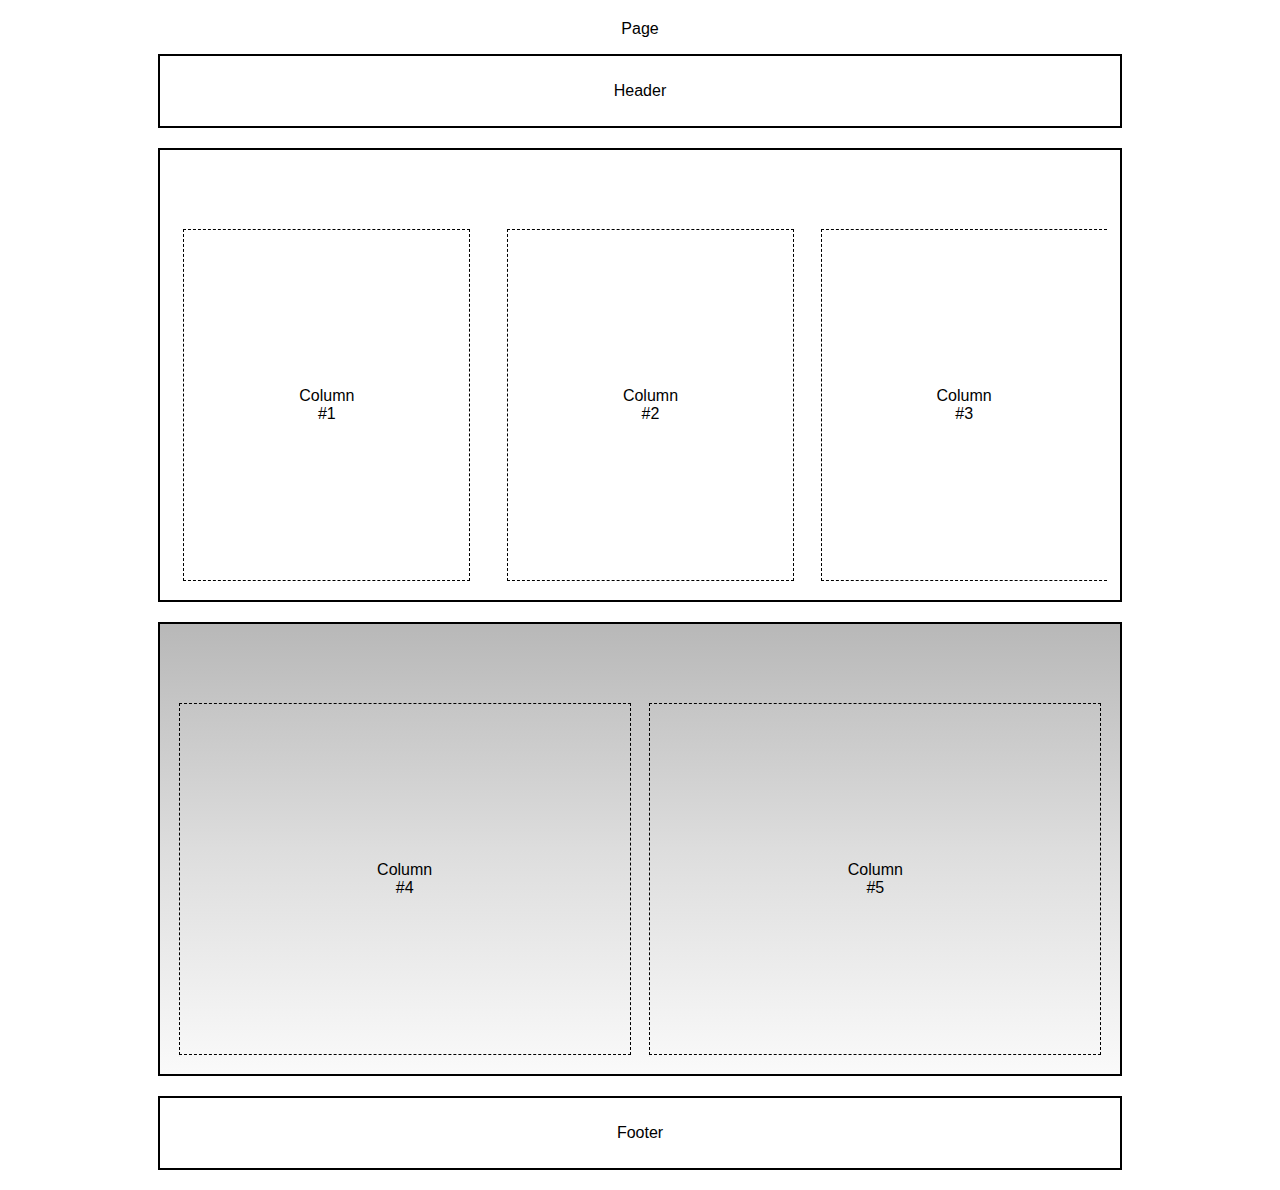
<file: index.html>
<html lang="en"><head>
</head>
<link rel="stylesheet" type="text/css" href="style.css" media="screen"/>
    <body class="body">

        <p class="page">Page</p>

            <div class="header margin d-flex"> 
                <div>Header</div>
            </div>

            <div class="into-content margin d-flex">
                <div class="column d-flex">Column <br>#1</div>
                <div class="column d-flex">Column <br>#2</div>
                <div class="column-3 d-flex">Column <br>#3</div>
            </div>

            <div class="dynamic-content margin d-flex">   
                <div class="columns-dc d-flex">Column <br>  #4</div>
                <div class="columns-dc d-flex">Column <br>  #5</div>
            </div>

            <div class="footer margin d-flex"> 
                Footer
            </div>
        
    </body>
</html>
</file>
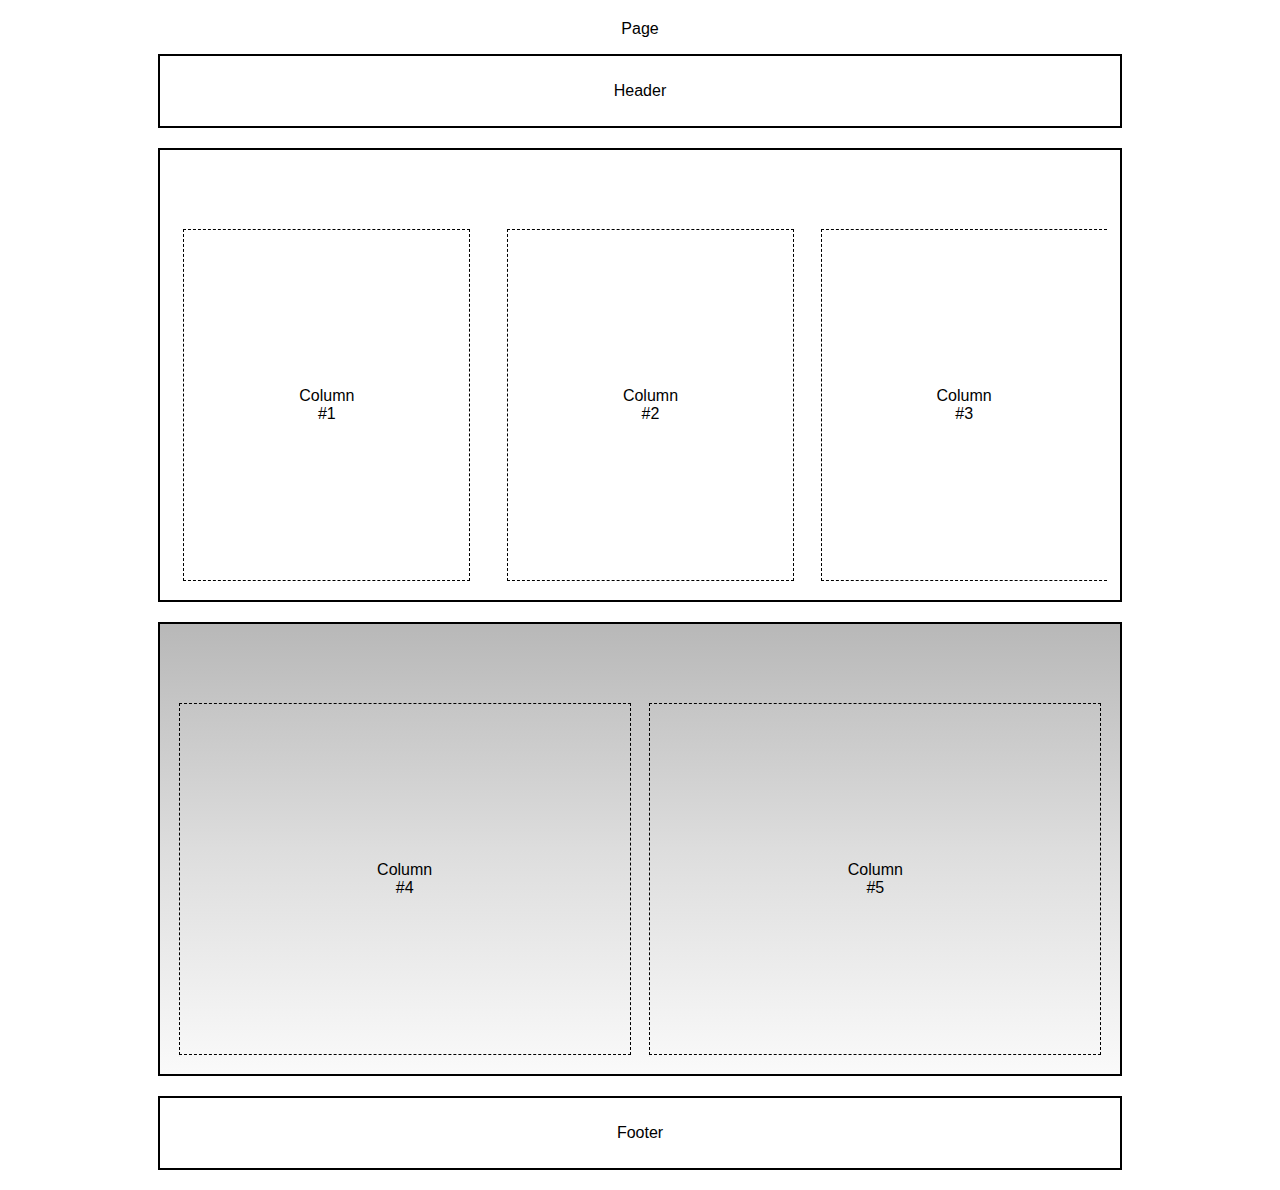
<file: Wireframe_1/index.html>
<html lang="en"><head>
</head>
<link rel="stylesheet" type="text/css" href="style.css" media="screen"/>
    <body class="body">

        <p class="page">Page</p>

            <div class="header margin d-flex"> 
                <div>Header</div>
            </div>

            <div class="into-content margin d-flex">
                <div class="column d-flex">Column <br>#1</div>
                <div class="column d-flex">Column <br>#2</div>
                <div class="column-3 d-flex">Column <br>#3</div>
            </div>

            <div class="dynamic-content margin d-flex">   
                <div class="columns-dc d-flex">Column <br>  #4</div>
                <div class="columns-dc d-flex">Column <br>  #5</div>
            </div>

            <div class="footer margin d-flex"> 
                Footer
            </div>
        
    </body>
</html>
</file>
<file: style.css>
.column {
    width: 285px;
    height: 350px;
    border: dashed 1px black;
    margin-left: 10px;
    margin-top: 60px;
    align-items: center;
    align-content: center;
    flex-flow: row wrap;
    justify-content: center;
}

.column-3 { 
    width: 285px;
    height: 350px;
    border: dashed 1px black;
    border-right: none;
    margin-top: 60px;
    align-items: center;
    align-content: center;
    flex-flow: row wrap;
    justify-content: center;  
}

.body{
    text-align: center;
    font-family: Helvetica;
}
.page {
    text-align: center;   
    margin-top: 20px;    

}

.header {
    justify-content: center;
    width: 960px;
    height: 70px;
    border: solid 2px black;
    align-items: center;
    align-content: center;
    flex-flow: row wrap;
    margin-bottom: 20px;
}

.into-content {
    justify-content: space-around;
    width: 960px;
    height: 450px;
    border: solid 2px black;
    flex-direction: row;
    align-items: center;
    align-content: center;
    margin-bottom: 20px;   
}

.dynamic-content {
    justify-content: space-evenly;
    width: 960px;
    height: 450px;
    border: solid 2px black;
    flex-direction: row;
    align-items: center;
    margin-bottom: 20px;
    background: rgb(184,184,184);
    background: linear-gradient(180deg, rgba(184,184,184,1) 0%, rgba(221,221,221,1) 50%, rgba(250,250,250,1) 100%, rgba(0,212,255,1) 100%);
}

.columns-dc {
    width: 450px;
    height: 350px;
    border: dashed 1px black;
    margin-top: 60px;
    align-items: center;
    align-content: center;
    flex-flow: row wrap;
    justify-content: center;
    
}

.d-flex { 
    display: flex;
}
.margin {
    margin: 0 auto 20px auto;
}

.footer {
    justify-content: center;
    width: 960px;
    height: 70px;
    border: solid 2px black;
    align-items: center;
    align-content: center;
    flex-flow: row wrap;
}

@media screen and (max-width: 900px) {
    .header {
       width: auto;
    }
    .into-content {
        width: auto;
        height: auto;
        flex-flow: column wrap;
    }
    .column {
        width: 90%;
    }
    .column-3{
        width: 90%;
        border-right: dashed 1px black;
        border-bottom: none;
    }
    .footer{
        width: auto;
    }
    .dynamic-content{
        
        width: auto;
        height: auto;
        flex-flow: column wrap;
        padding-bottom: 50px;
    }
    .columns-dc{
        width: 90%;
    }
  
}
</file>
<file: Wireframe_1/style.css>
.column {
    width: 285px;
    height: 350px;
    border: dashed 1px black;
    margin-left: 10px;
    margin-top: 60px;
    align-items: center;
    align-content: center;
    flex-flow: row wrap;
    justify-content: center;
}

.column-3 { 
    width: 285px;
    height: 350px;
    border: dashed 1px black;
    border-right: none;
    margin-top: 60px;
    align-items: center;
    align-content: center;
    flex-flow: row wrap;
    justify-content: center;  
}

.body{
    text-align: center;
    font-family: Helvetica;
}
.page {
    text-align: center;   
    margin-top: 20px;    

}

.header {
    justify-content: center;
    width: 960px;
    height: 70px;
    border: solid 2px black;
    align-items: center;
    align-content: center;
    flex-flow: row wrap;
    margin-bottom: 20px;
}

.into-content {
    justify-content: space-around;
    width: 960px;
    height: 450px;
    border: solid 2px black;
    flex-direction: row;
    align-items: center;
    align-content: center;
    margin-bottom: 20px;   
}

.dynamic-content {
    justify-content: space-evenly;
    width: 960px;
    height: 450px;
    border: solid 2px black;
    flex-direction: row;
    align-items: center;
    margin-bottom: 20px;
    background: rgb(184,184,184);
    background: linear-gradient(180deg, rgba(184,184,184,1) 0%, rgba(221,221,221,1) 50%, rgba(250,250,250,1) 100%, rgba(0,212,255,1) 100%);
}

.columns-dc {
    width: 450px;
    height: 350px;
    border: dashed 1px black;
    margin-top: 60px;
    align-items: center;
    align-content: center;
    flex-flow: row wrap;
    justify-content: center;
    
}

.d-flex { 
    display: flex;
}
.margin {
    margin: 0 auto 20px auto;
}

.footer {
    justify-content: center;
    width: 960px;
    height: 70px;
    border: solid 2px black;
    align-items: center;
    align-content: center;
    flex-flow: row wrap;
}

@media screen and (max-width: 900px) {
    .header {
       width: auto;
    }
    .into-content {
        width: auto;
        height: auto;
        flex-flow: column wrap;
    }
    .column {
        width: 90%;
    }
    .column-3{
        width: 90%;
        border-right: dashed 1px black;
        border-bottom: none;
    }
    .footer{
        width: auto;
    }
    .dynamic-content{
        
        width: auto;
        height: auto;
        flex-flow: column wrap;
        padding-bottom: 50px;
    }
    .columns-dc{
        width: 90%;
    }
  
}
</file>
